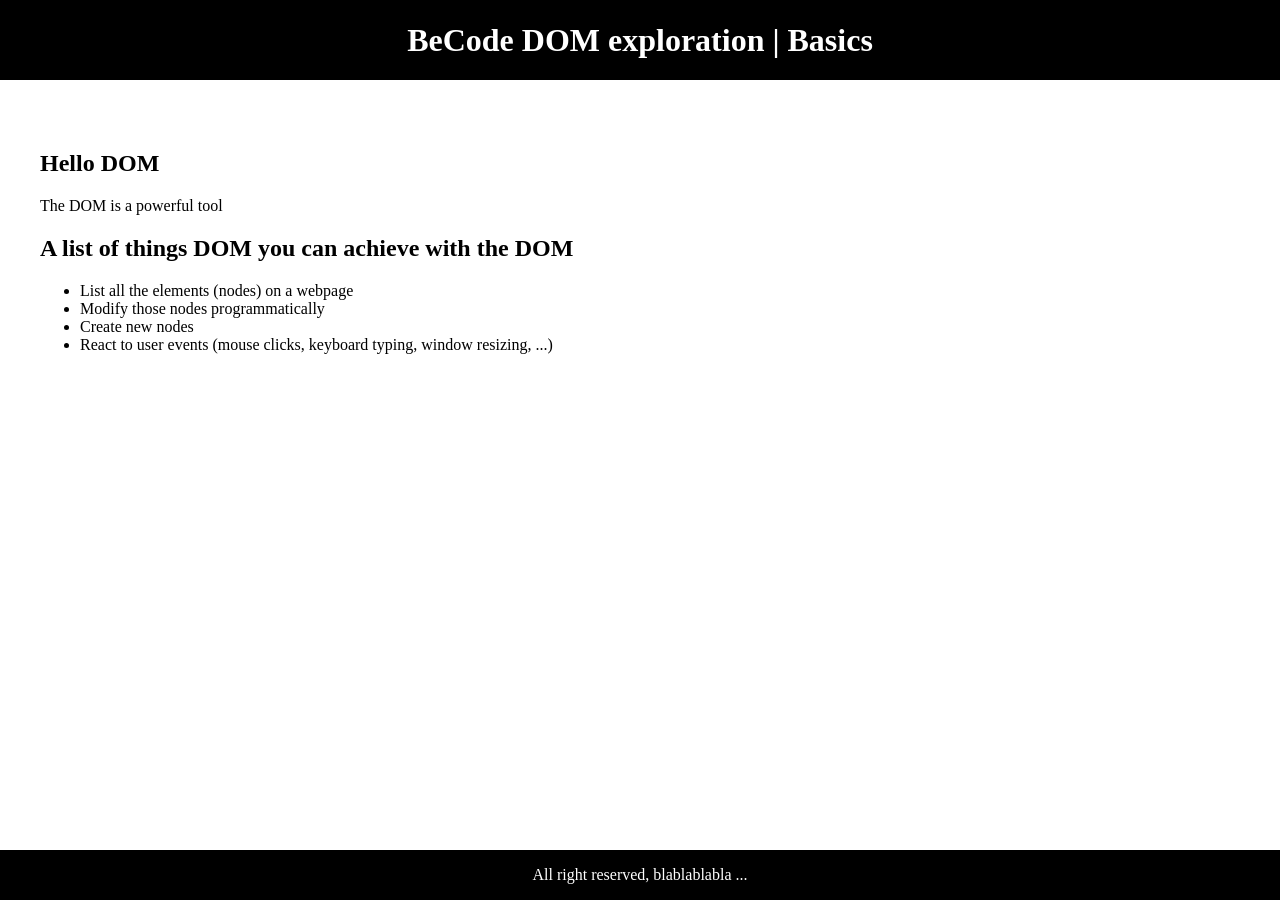
<file: 1.The-Field/6.DOM/1.Introduction/index.html>
<!DOCTYPE html>
<html lang="en">
<head>
  <meta charset="UTF-8">
  <meta http-equiv="X-UA-Compatible" content="IE=edge">
  <meta name="viewport" content="width=device-width, initial-scale=1.0">
  <title>Exploring the DOM</title>

  <link rel="stylesheet" href="../assets/style.css">
  <!-- Having JavaScript included here, at the top of the file, ensures it starts loading soon -->
  <!-- The defer attribute ensures it waits for the HTML to be fully loaded before it actually fires -->
  <!-- This can prevent a situation where JavaScript tries to work with an element that has not been loaded yet -->
  <script defer src="script.js"></script>
</head>
<body>
  <header>
    <h1>BeCode DOM exploration | <strong>Basics</strong></h1>
  </header>

  <main>
    <section>
      <h1>Hello DOM</h1>

      <p>The DOM is a powerful tool</p>
    </section>

    <section id="content">
      <h2 title="... though non-exhaustive">A list of things DOM you can achieve with the DOM</h2>

      <ul>
        <li>List all the elements (nodes) on a webpage</li>
        <li>Modify those nodes programmatically</li>
        <li>Create new nodes</li>
        <li>React to user events (mouse clicks, keyboard typing, window resizing, ...)</li>
      </ul>
    </section>
  </main>

  <footer>
    All right reserved, blablablabla ...
  </footer>
</body>
</html>
</file>
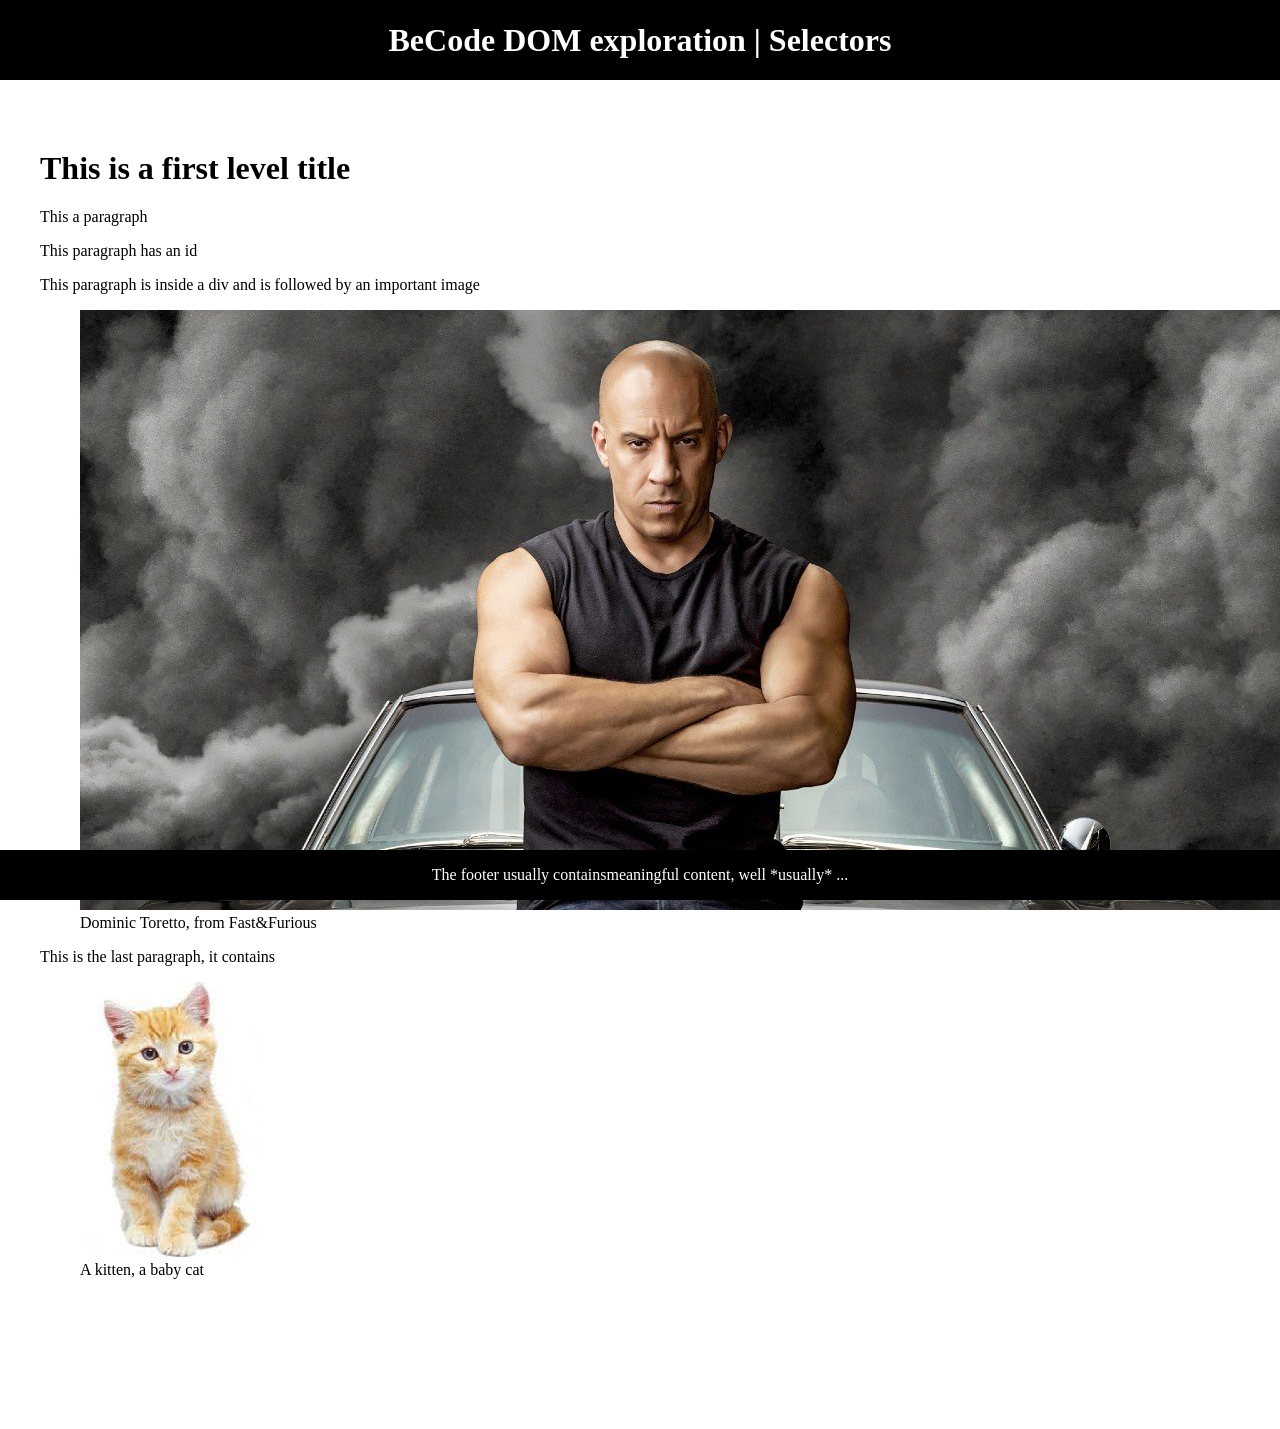
<file: 1.The-Field/6.DOM/2.Selectors/index.html>
<!DOCTYPE html>
<html lang="en">
<head>
  <meta charset="UTF-8">
  <meta http-equiv="X-UA-Compatible" content="IE=edge">
  <meta name="viewport" content="width=device-width, initial-scale=1.0">
  <title>Exploring the DOM</title>

  <link rel="stylesheet" href="../assets/style.css">
  <script defer src="script.js"></script>
</head>
<body>
  <header>
    <h1>BeCode DOM exploration | <strong>Selectors</strong></h1>
  </header>

  <main>
    <h1>This is a first level title</h1>

    <p class="important">This a paragraph</p>

    <p id="p-with-an-id">This paragraph has an id</p>

    <div>
      <p>This paragraph is inside a div and is followed by an important image<br /></p>
      <figure>
        <img src="../assets/domtoretto.jpg" alt="Dominic Toretto" class="important" />
        <figcaption>Dominic Toretto, from Fast&Furious</figcaption>
      </figure>
    </div>

    <p>This is the last paragraph, it contains</p>
    <figure>
      <img src="../assets/kitten.jpeg" alt="A kitten" />
      <figcaption>A kitten, a baby cat</figcaption>
    </figure>
  </main>

  <footer>
    The footer usually contains <span class="important">meaningful content</span>, well *usually* ...
  </footer>
</body>
</html>
</file>
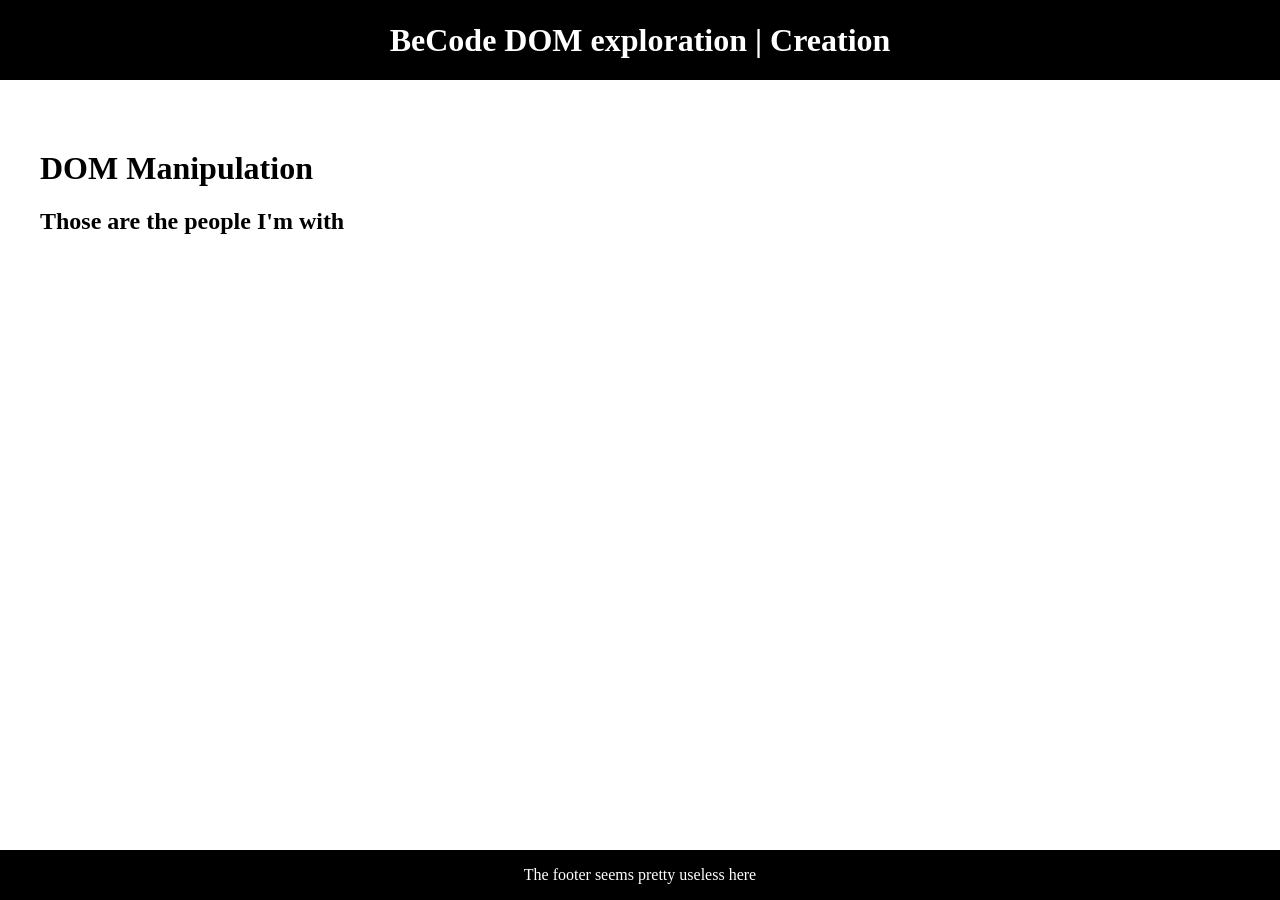
<file: 1.The-Field/6.DOM/3.Create/index.html>
<!DOCTYPE html>
<html lang="en">
<head>
  <meta charset="UTF-8">
  <meta http-equiv="X-UA-Compatible" content="IE=edge">
  <meta name="viewport" content="width=device-width, initial-scale=1.0">
  <title>Exploring the DOM</title>

  <link rel="stylesheet" href="../assets/style.css">
  <script defer src="script.js"></script>
</head>
<body>
  <header>
    <h1>BeCode DOM exploration | <strong>Creation</strong></h1>
  </header>

  <main>
    <h1>DOM Manipulation</h1>

    <article>
      <h2>Those are the people I'm with</h2>
    </article>
  </main>

  <footer>
    The footer seems pretty useless here
  </footer>
</body>
</html>
</file>
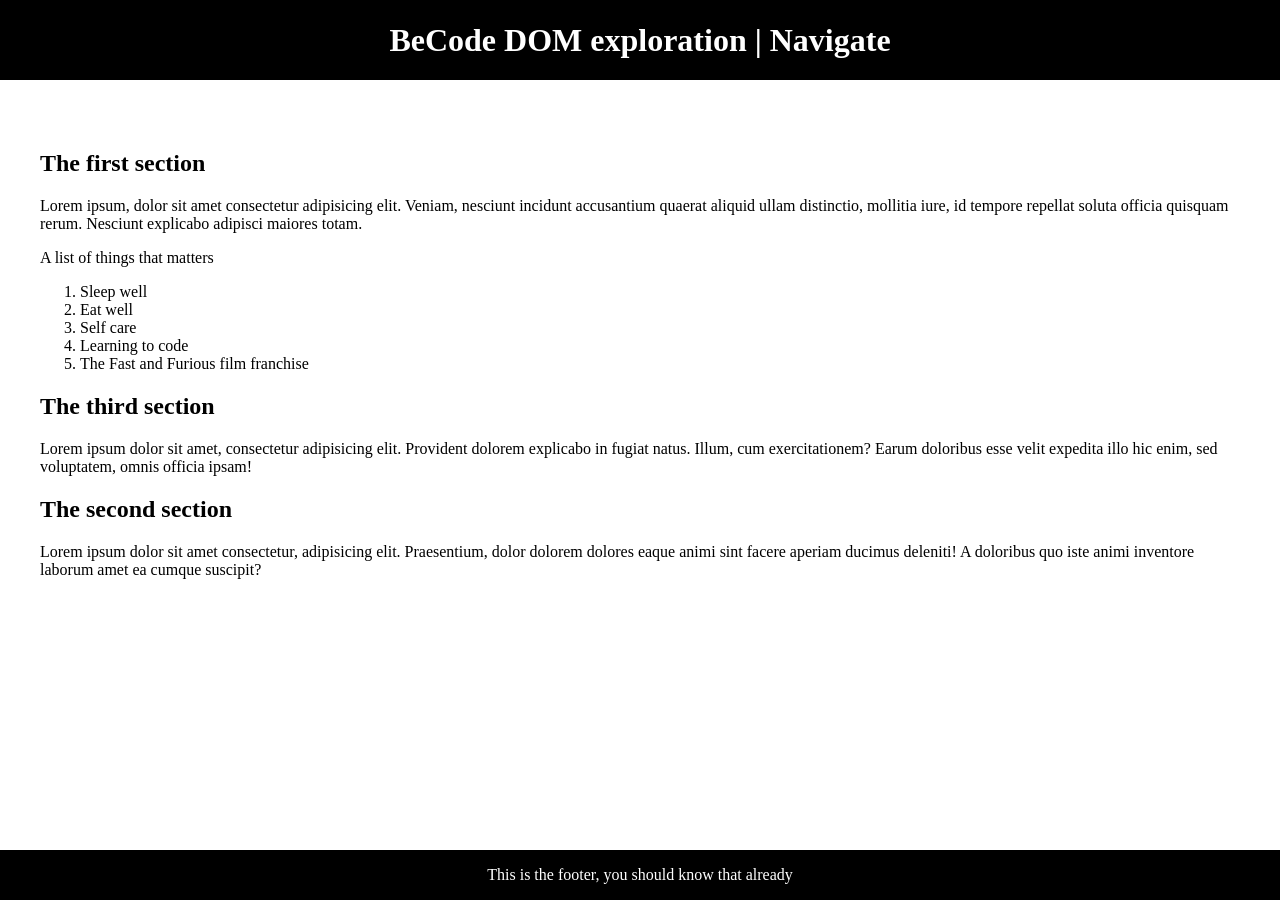
<file: 1.The-Field/6.DOM/4.Navigate/index.html>
<!DOCTYPE html>
<html lang="en">
<head>
  <meta charset="UTF-8">
  <meta http-equiv="X-UA-Compatible" content="IE=edge">
  <meta name="viewport" content="width=device-width, initial-scale=1.0">
  <title>Exploring the DOM</title>

  <link rel="stylesheet" href="../assets/style.css">
  <script defer src="script.js"></script>
</head>
<body>
  <header>
    <h1>BeCode DOM exploration | <strong>Navigate</strong></h1>
  </header>

  <main>
    <section>
      <h2>The first section</h2>

      <p>
        Lorem ipsum, dolor sit amet consectetur adipisicing elit. Veniam, nesciunt incidunt accusantium quaerat aliquid ullam distinctio, mollitia iure, id tempore repellat soluta officia quisquam rerum. Nesciunt explicabo adipisci maiores totam.
      </p>

      <p>
        A list of things that matters
        <ol>
          <li>Sleep well</li>
          <li>Eat well</li>
          <li>Self care</li>
          <li>Learning to code</li>
          <li>The Fast and Furious film franchise</li>
        </ol>
      </p>
    </section>

    <section>
      <h2>The third section</h2>

      <p>Lorem ipsum dolor sit amet, consectetur adipisicing elit. Provident dolorem explicabo in fugiat natus. Illum, cum exercitationem? Earum doloribus esse velit expedita illo hic enim, sed voluptatem, omnis officia ipsam!</p>
    </section>

    <section>
      <div>
        <h2>The second section</h2>

        <p>Lorem ipsum dolor sit amet consectetur, adipisicing elit. Praesentium, dolor dolorem dolores eaque animi sint facere aperiam ducimus deleniti! A doloribus quo iste animi inventore laborum amet ea cumque suscipit?</p>
      </div>
    </section>
  </main>

  <footer>
    This is the footer, you should know that already
  </footer>
</body>
</html>
</file>
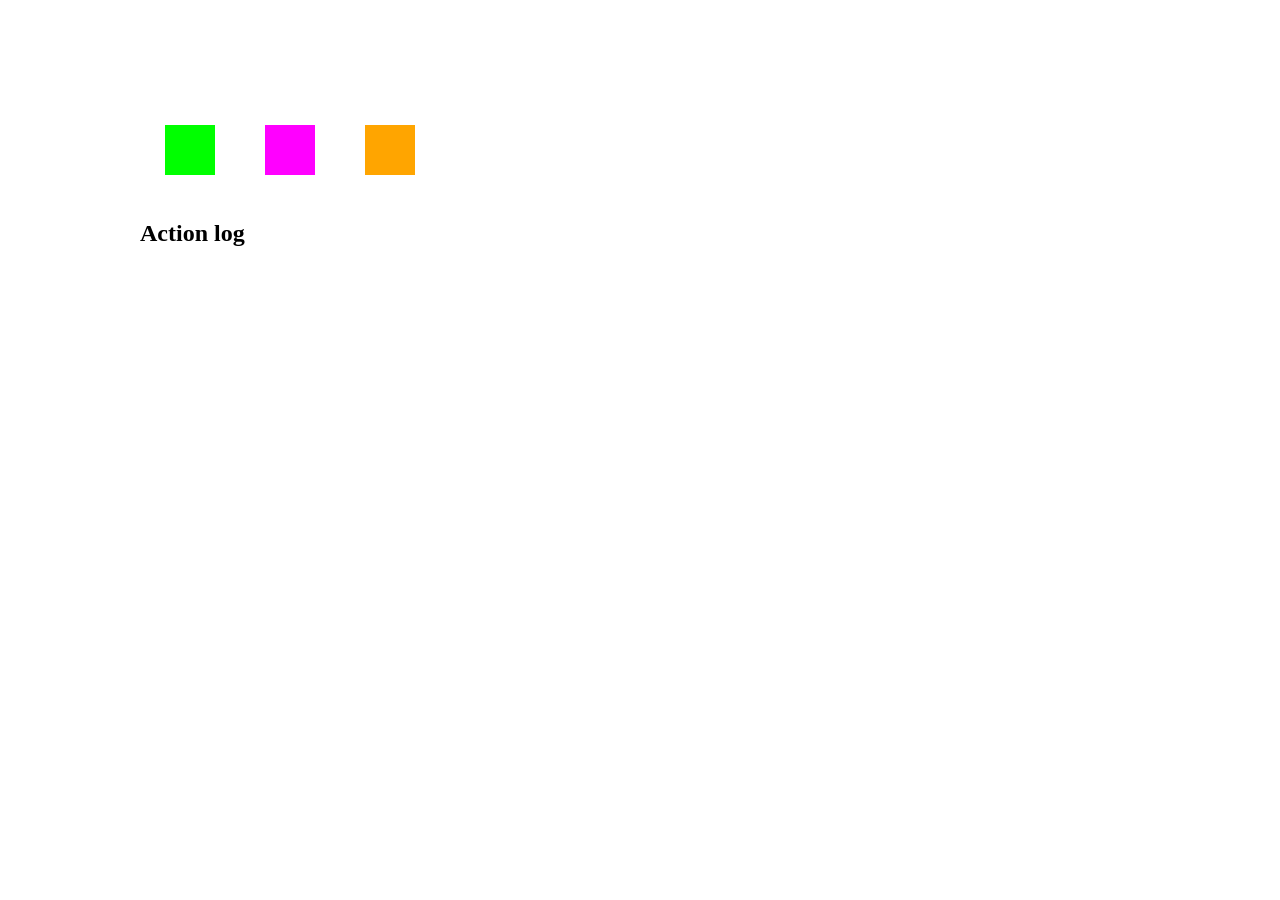
<file: 1.The-Field/6.DOM/5.Events/index.html>
<!DOCTYPE html>
<html lang="en">
<head>
  <meta charset="UTF-8">
  <meta http-equiv="X-UA-Compatible" content="IE=edge">
  <meta name="viewport" content="width=device-width, initial-scale=1.0">
  <title>DOM events</title>

  <link rel="stylesheet" href="style.css">
  <script defer src="script.js"></script>
</head>
<body>

  <main>
    <section class="displayedquare-wrapper">
      <!-- Dynamically put the squares in here -->
    </section>

    <section>
      <div class="actionsquare-wrapper">
        <div class="actionsquare green"></div>
        <div class="actionsquare violet"></div>
        <div class="actionsquare orange"></div>
      </div>
    </section>

    <section>
      <h2>Action log</h2>

      <ul>
        <!-- Dynamically put the logs in here -->
      </ul>
    </section>
  </main>
</body>
</html>
</file>
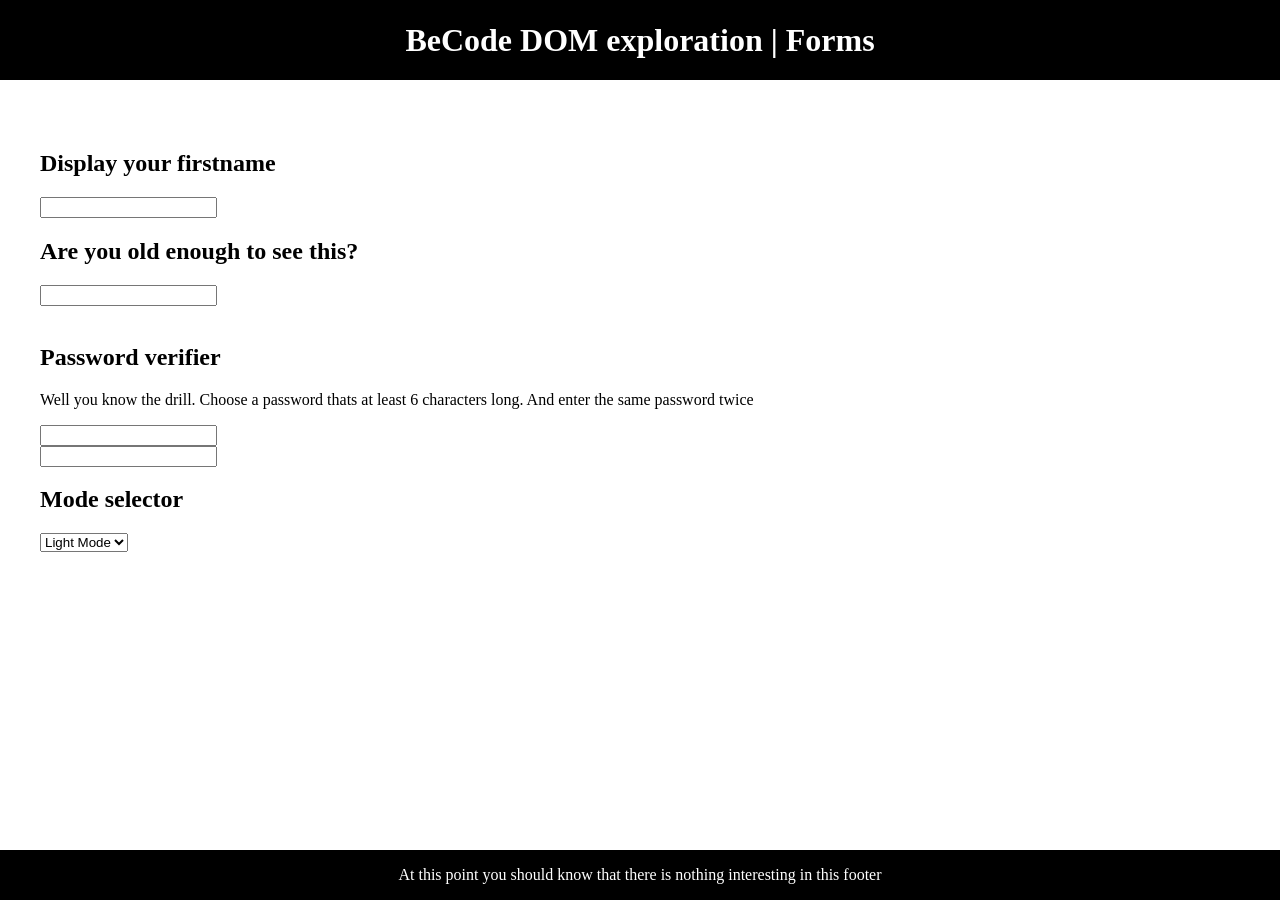
<file: 1.The-Field/6.DOM/6.Forms/index.html>
<!DOCTYPE html>
<html lang="en">
<head>
  <meta charset="UTF-8">
  <meta http-equiv="X-UA-Compatible" content="IE=edge">
  <meta name="viewport" content="width=device-width, initial-scale=1.0">
  <title>Exploring the DOM</title>

  <link rel="stylesheet" href="../assets/style.css">
  <script defer src="script.js"></script>
</head>
<body>
  <header>
    <h1>BeCode DOM exploration | <strong>Forms</strong></h1>
  </header>

  <main>
    <section>
      <h2>Display your firstname</h2>

      <input type="text" name="firstname" id="firstname"/>
      <span id="display-firstname"></span>
    </section>

    <section>
      <h2>Are you old enough to see this?</h2>

      <input type="number" name="age" id="age" />
      <section id="a-hard-truth" style="visibility: hidden;">
        Being an adult is not fun, everybody would rather remain a child, especially when it's time to pay the bills.
      </section>
    </section>

    <section>
      <h2>Password verifier</h2>

      <p>Well you know the drill. Choose a password thats at least 6 characters long. And enter the same password twice</p>

      <div>
        <input type="password" name="pwd" id="pwd" />
      </div>

      <div>
        <input type="password" name="pwd-confirm" id="pwd-confirm" />
      </div>
    </section>

    <section>
      <h2>Mode selector</h2>

      <select name="toggle-darkmode" id="toggle-darkmode">
        <option value="dark">Dark Mode</option>
        <option value="light" selected>Light Mode</option>
      </select>
    </section>
  </main>

  <footer>
    At this point you should know that there is nothing interesting in this footer
  </footer>
</body>
</html>
</file>
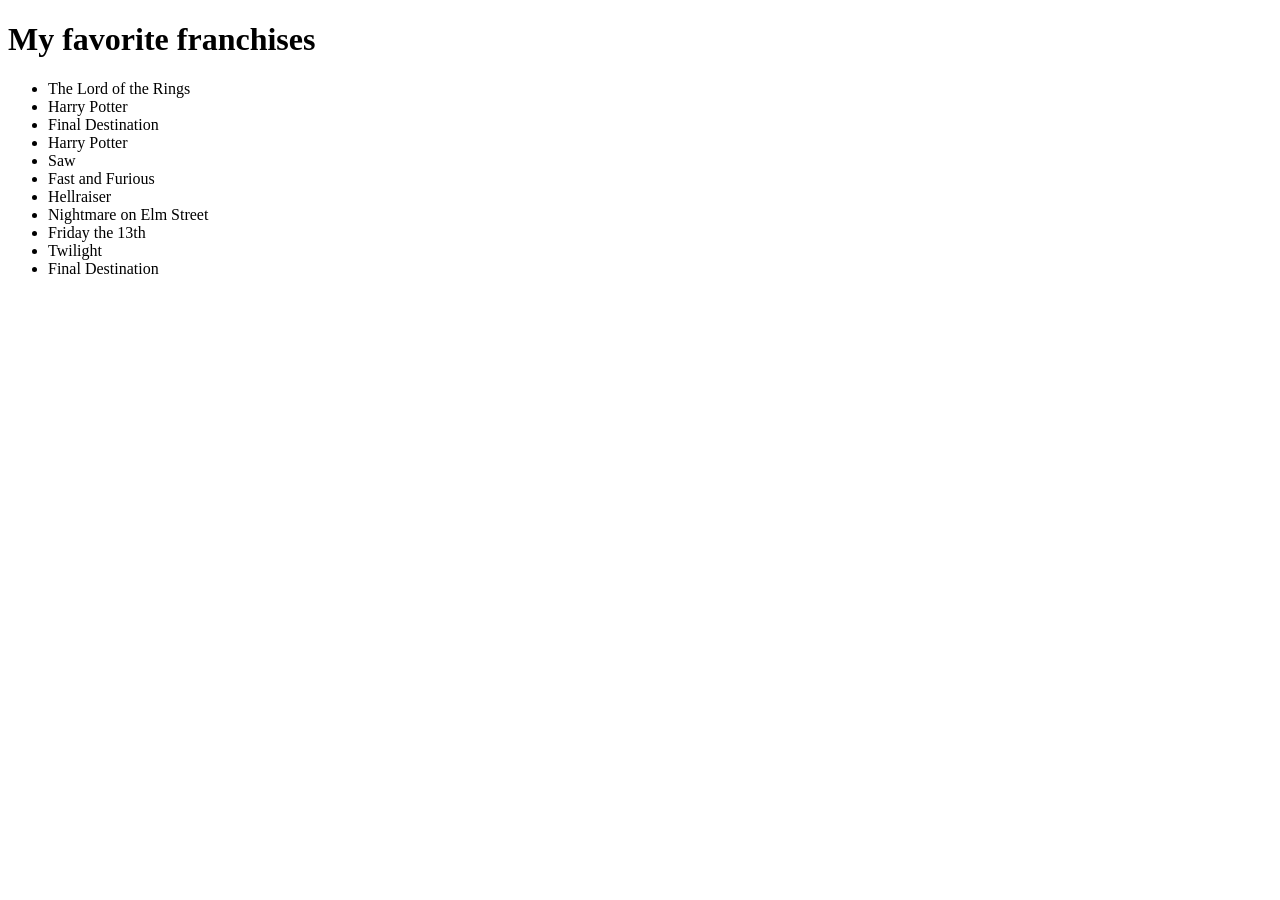
<file: 1.The-Field/6.DOM/7.DOM-drill/index.html>
<!DOCTYPE html>
<html lang="en">

<head>
  <meta charset="UTF-8">
  <meta name="viewport" content="width=device-width, initial-scale=1.0">
  <title>The Great DOM Drill</title>
</head>

<body>
  <h1>My favorite franchises</h1>

  <ul>
    <li>The Lord of the Rings</li>
    <li>Harry Potter</li>
    <li>Final Destination</li>
    <li>Harry Potter</li>
    <li>Saw</li>
    <li>Fast and Furious</li>
    <li>Hellraiser</li>
    <li>Nightmare on Elm Street</li>
    <li>Friday the 13th</li>
    <li>Twilight</li>
    <li>Final Destination</li>
  </ul>
</body>

</html>
</file>
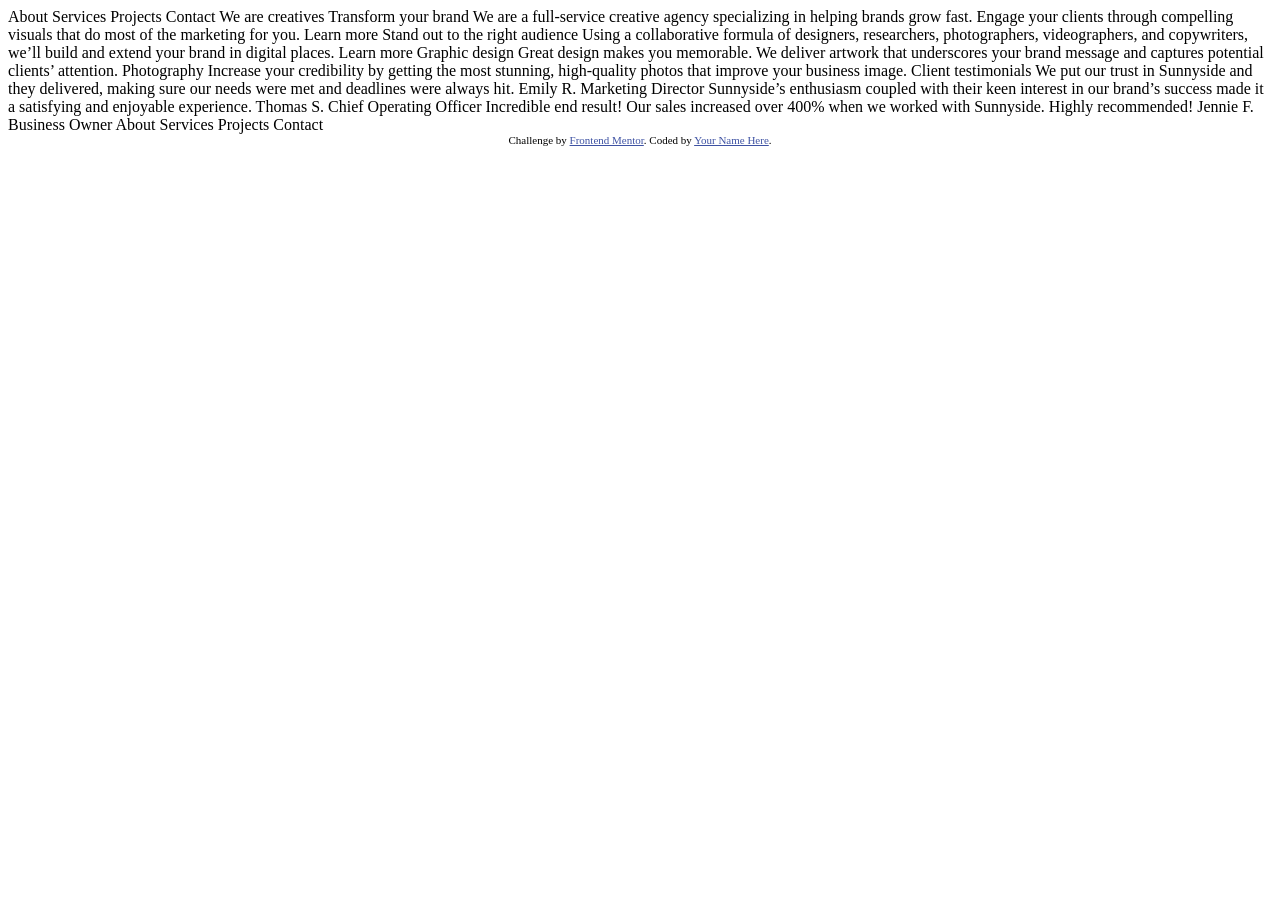
<file: 1.The-Field/4.HTML_CSS/4.Sunnyside/resources/index.html>
<!DOCTYPE html>
<html lang="en">
<head>
  <meta charset="UTF-8">
  <meta name="viewport" content="width=device-width, initial-scale=1.0"> <!-- displays site properly based on user's device -->

  <link rel="icon" type="image/png" sizes="32x32" href="./images/favicon-32x32.png">
  
  <title>Frontend Mentor | Sunnyside agency landing page</title>

  <!-- Feel free to remove these styles or customise in your own stylesheet 👍 -->
  <style>
    .attribution { font-size: 11px; text-align: center; }
    .attribution a { color: hsl(228, 45%, 44%); }
  </style>
</head>
<body>
  About
  Services
  Projects
  Contact

  We are creatives

  Transform your brand

  We are a full-service creative agency specializing in helping brands grow fast. 
  Engage your clients through compelling visuals that do most of the marketing for you.

  Learn more

  Stand out to the right audience

  Using a collaborative formula of designers, researchers, photographers, videographers, and copywriters, we’ll build and extend your brand in digital places. 

  Learn more

  Graphic design
  Great design makes you memorable. We deliver artwork that underscores your brand message and captures potential clients’ attention.

  Photography
  Increase your credibility by getting the most stunning, high-quality photos that improve your business image.

  Client testimonials

  We put our trust in Sunnyside and they delivered, making sure our needs were met and deadlines were always hit.
  Emily R.
  Marketing Director

  Sunnyside’s enthusiasm coupled with their keen interest in our brand’s success made it a satisfying and enjoyable experience.
  Thomas S.
  Chief Operating Officer

  Incredible end result! Our sales increased over 400% when we worked with Sunnyside. Highly recommended!
  Jennie F.
  Business Owner

  About
  Services
  Projects
  Contact

  <div class="attribution">
    Challenge by <a href="https://www.frontendmentor.io?ref=challenge" target="_blank">Frontend Mentor</a>. 
    Coded by <a href="#">Your Name Here</a>.
  </div>
</body>
</html>
</file>
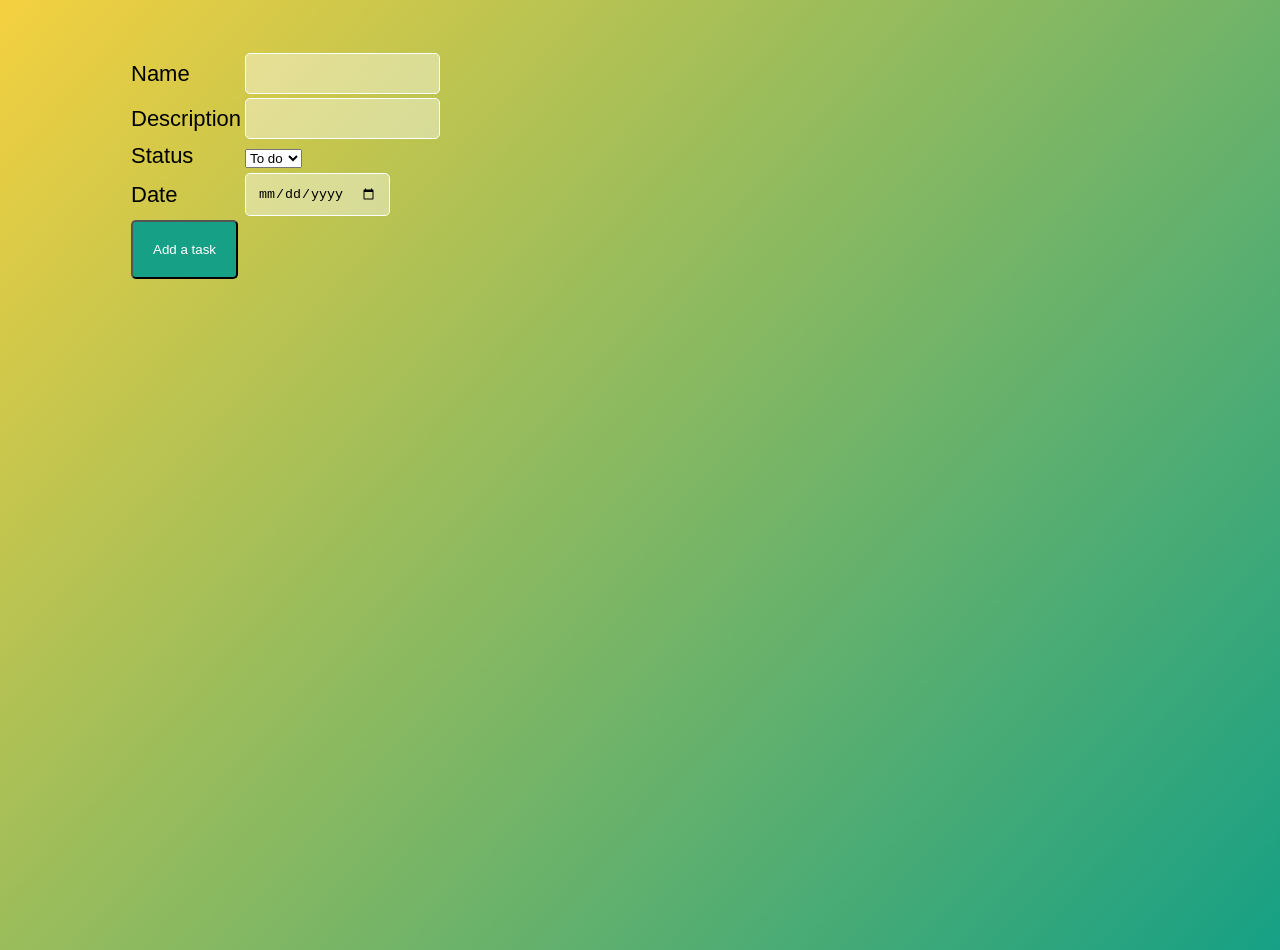
<file: 2.The-Hill/Projects/1.Project-Planner/correction/index.html>
<!DOCTYPE html>
<html lang="en">
<head>
  <meta charset="UTF-8">
  <meta http-equiv="X-UA-Compatible" content="IE=edge">
  <meta name="viewport" content="width=device-width, initial-scale=1.0">
  <title>Document</title>

  <script defer src="./index.js"></script>
  <link rel="stylesheet" href="./style.css">
</head>
<body>
  <main>
    <table>
      <tr>
        <td>Name</td>
        <td><input type="text" id="task_name"></td>
      </tr>
      <tr>
        <td>Description</td>
        <td><input type="text" id="task_description"></td>
      </tr>
      <tr>
        <td>Status</td>
        <td>
          <select id="task_status">
            <option value="0">To do</option>
            <option value="1">Doing</option>
            <option value="2">Done</option>
          </select>
        </td>
      </tr>
      <tr>
        <td>Date</td>
        <td><input type="date" id="task_date"></td>
      </tr>
      <tr>
        <td colspan="2"><button id="task_create">Add a task</button></td>
      </tr>
    </table>

    <section id="task_list"></section>
  </main>

  <section class="edit-task-overlay">
    <section class="edit-task">
      <table>
        <tr>
          <td>Name</td>
          <td><input type="text" id="edit_task_name"></td>
        </tr>
        <tr>
          <td>Description</td>
          <td><input type="text" id="edit_task_description"></td>
        </tr>
        <tr>
          <td>Status</td>
          <td>
            <select id="edit_task_status">
              <option value="0">To do</option>
              <option value="1">Doing</option>
              <option value="2">Done</option>
            </select>
          </td>
        </tr>
        <tr>
          <td>Date</td>
          <td><input type="date" id="edit_task_date"></td>
        </tr>
        <tr>
          <td colspan="2"><button id="edit_task_create">Edit this task</button></td>
        </tr>
      </table>
    </section>
  </section>

</body>
</html>
</file>
<file: 1.The-Field/6.DOM/assets/style.css>
*{
  box-sizing: border-box;
}

body{

  margin: 0 auto;
  padding: 0;
}

header, footer{
  position: fixed;
  background-color: #000;
  color: #fff;
  left: 0;
  right: 0;
  display: flex;
  justify-content: center;
  align-items: center;
}

header{
  top: 0;
  height: 80px;
}

footer{
  bottom: 0;
  height: 50px;
}

main{
  max-width: 1200px;
  margin: 150px auto;
}
</file>
<file: 1.The-Field/6.DOM/5.Events/style.css>
body{
  margin: auto;
  transition: .3s;
}

.actionsquare, .displayedsquare{
  margin: 25px;
  height: 50px;
  width: 50px;
  transition: .3s;
}

.actionsquare:hover{
  transform: scale(1.5);
}

.green{
  background-color: lime;
}

.violet{
  background-color: magenta;
}

.orange{
  background-color: orange;
}

.actionsquare-wrapper, .displayedsquare-wrapper{
  display: flex;
  flex-wrap: wrap;
}

main{
  max-width: 1000px;
  margin: 100px auto;
}
</file>
<file: 2.The-Hill/Projects/1.Project-Planner/correction/style.css>
*{
  box-sizing: border-box;
}

body{
  margin: auto;
  background-color: #F4D03F;
  background-image: linear-gradient(132deg, #F4D03F 0%, #16A085 100%);  
  min-height: 100vh;
  font-size: 22px;
  font-family: 'Gill Sans', 'Gill Sans MT', Calibri, 'Trebuchet MS', sans-serif;
}

main{
  width: 80%;
  max-width: 1100px;
  margin: 50px auto;
}

input{
  padding: 12px;
  background: #FFFFFF66;
  border: 1px solid #FFF;
  border-radius: 5px;
}

button{
  padding: 20px;
  background-color: #16A085;
  color: #FFF;
  border-radius: 5px;
}

.task{
  background: #FFF;
  padding: 15px;
  margin: 15px 0;
  box-shadow: 2px 2px 8px #000000AA;
}

.delete-button{
  background: red;
}

.edit-button{
  background: blue;
}

.edit-task-overlay{
  position: absolute;
  top: 0;
  left: 0;
  height: 100%;
  width: 100%;
  background: #000000AA;
  display: flex;
  justify-content: center;
  align-items: center;
  transition: .5s;
  display: none;
}

.edit-task{
  background: #FFF;
  padding: 15px;
  box-shadow: 2px 2px 8px #000000AA;
}
</file>
